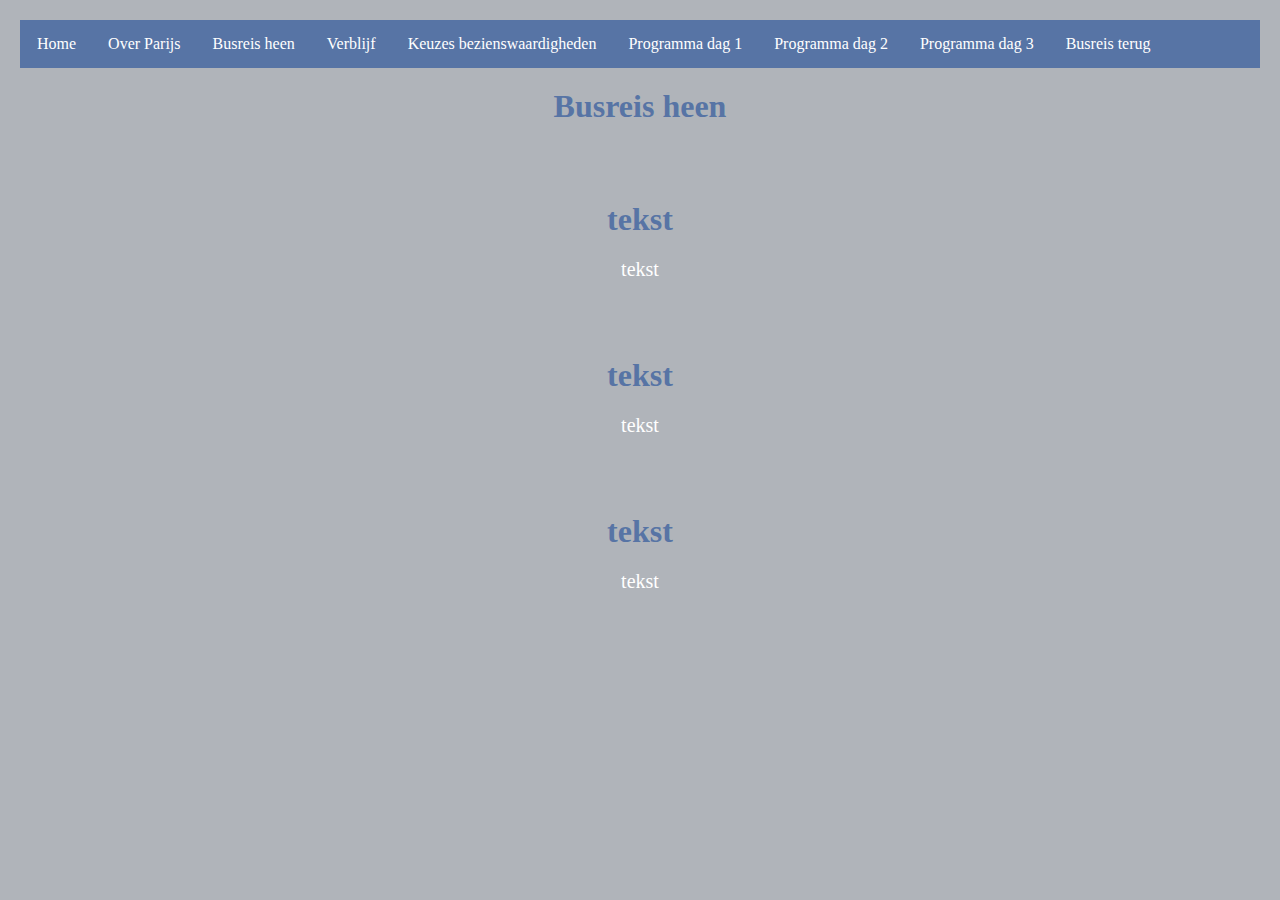
<file: busreisheen.html>
<html>
<head>
<title>Busreis heen</title>
<div class="w3-bar-block">
</div>

<link rel="stylesheet" type="text/css" href="style2.css">
</head>
<meta charset="UTF-8">
<meta name="viewport" content="width=device-width, initial-scale=1">

<body>

<ul>
  <li><a href="index.html">Home</a></li>
  <li><a href="overparijs.html">Over Parijs</a></li>
  <li><a href="busreisheen.html">Busreis heen</a></li>
  <li><a href="Verblijf.html">Verblijf</a></li>
  <li><a href="Keuzesbezienswaardigheden.html">Keuzes bezienswaardigheden</a></li>
  <li><a href="Programmadag1.html">Programma dag 1</a></li>
  <li><a href="Programmadag2.html">Programma dag 2</a></li>
  <li><a href="Programmadag3.html">Programma dag 3</a></li>
  <li><a href="Busreisterug.html">Busreis terug</a></li>
</ul>

    <h1 class="w3-jumbo"><b>Busreis heen</b></h1><br></br>
    <h1 class="w3-xxxlarge w3-text-red"><b>tekst</b></h1>
    <p>tekst</p><br></br>
    <h1 class="w3-xxxlarge w3-text-red"><b>tekst</b></h1>
    <p>tekst</p><br></br>
    <h1 class="w3-xxxlarge w3-text-red"><b>tekst</b></h1>
    <p>tekst</p>
  </div>

</body>
</html>
</file>
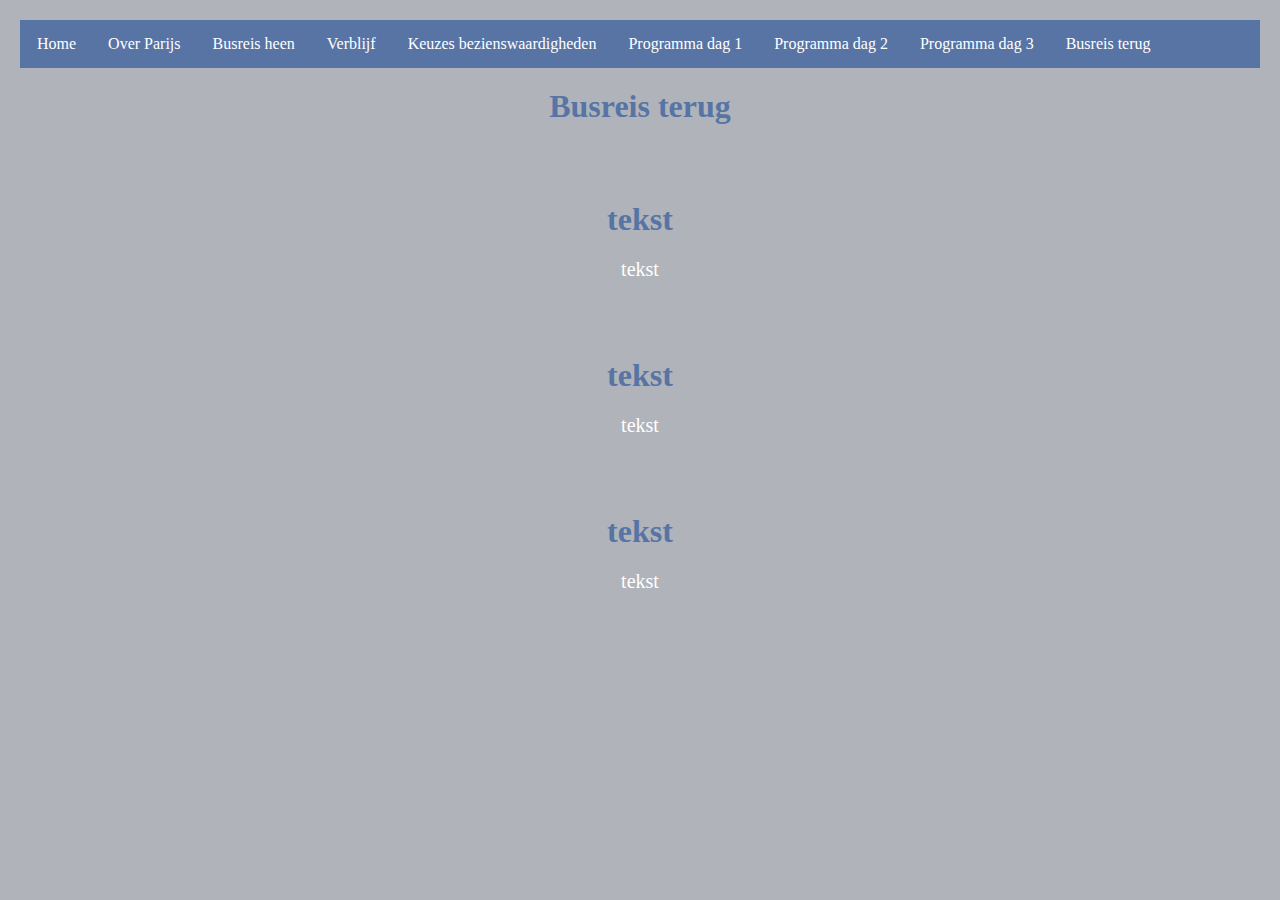
<file: busreisterug.html>
<html>
<head>
<title>Busreis terug</title>
<div class="w3-bar-block">
</div>

<link rel="stylesheet" type="text/css" href="style2.css">
</head>
<meta charset="UTF-8">
<meta name="viewport" content="width=device-width, initial-scale=1">

<body>

<ul>
  <li><a href="index.html">Home</a></li>
  <li><a href="OverParijs.html">Over Parijs</a></li>
  <li><a href="Busreisheen.html">Busreis heen</a></li>
  <li><a href="Verblijf.html">Verblijf</a></li>
  <li><a href="Keuzesbezienswaardigheden.html">Keuzes bezienswaardigheden</a></li>
  <li><a href="Programmadag1.html">Programma dag 1</a></li>
  <li><a href="Programmadag2.html">Programma dag 2</a></li>
  <li><a href="Programmadag3.html">Programma dag 3</a></li>
  <li><a href="Busreisterug.html">Busreis terug</a></li>
</ul>

    <h1 class="w3-jumbo"><b>Busreis terug</b></h1><br></br>
    <h1 class="w3-xxxlarge w3-text-red"><b>tekst</b></h1>
    <p>tekst</p><br></br>
    <h1 class="w3-xxxlarge w3-text-red"><b>tekst</b></h1>
    <p>tekst</p><br></br>
    <h1 class="w3-xxxlarge w3-text-red"><b>tekst</b></h1>
    <p>tekst</p>
  </div>

</body>
</html>
</file>
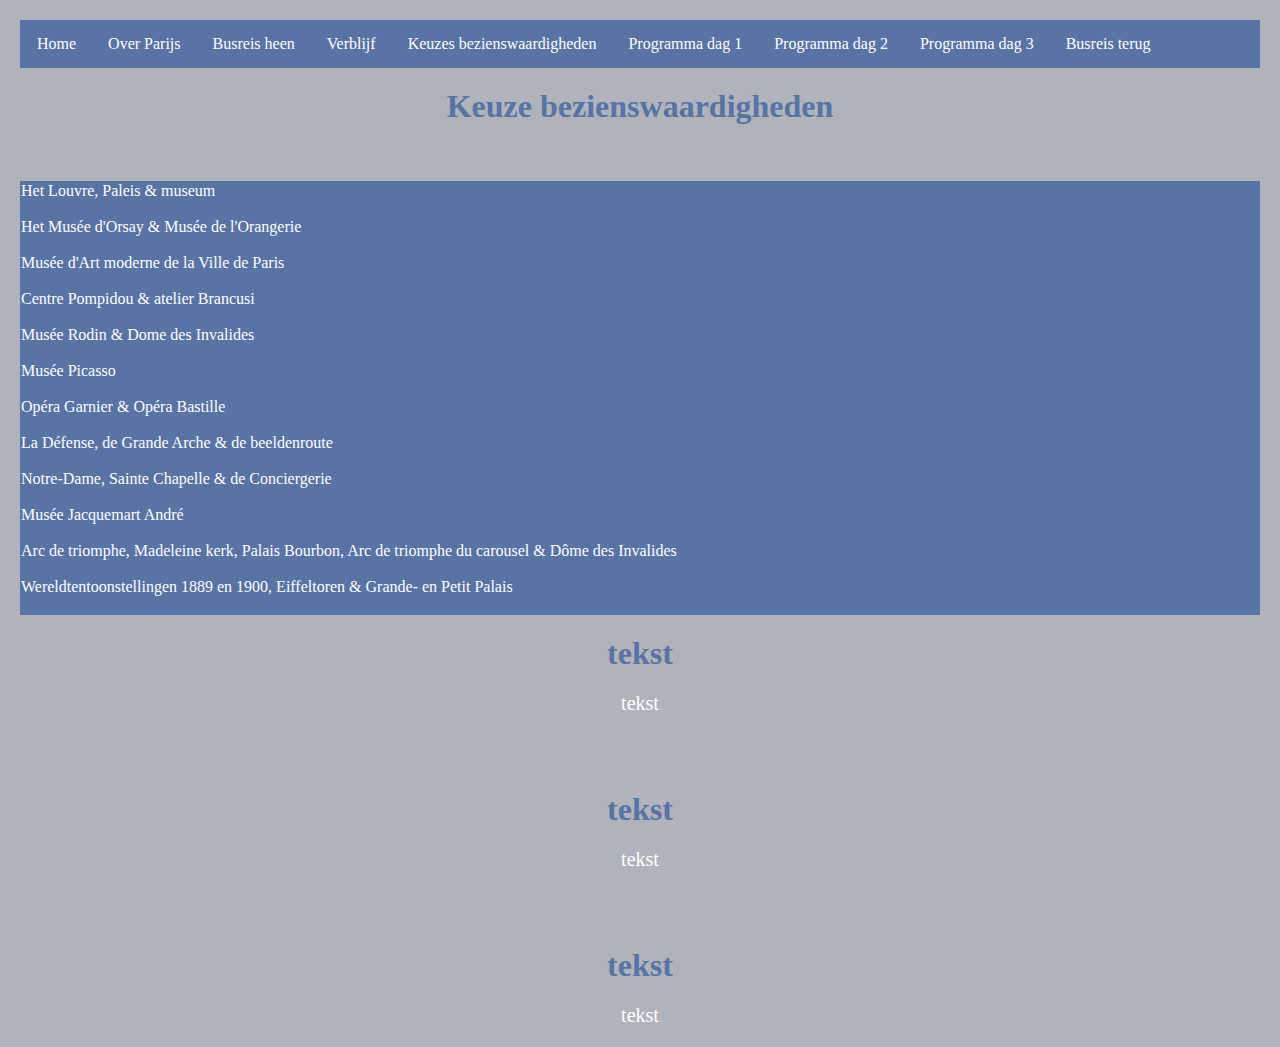
<file: keuzesbezienswaardigheden.html>
<html>
<head>
<title>Keuze bezienswaardigheden</title>
<div class="w3-bar-block">
</div>

<link rel="stylesheet" type="text/css" href="style2.css">
</head>
<meta charset="UTF-8">
<meta name="viewport" content="width=device-width, initial-scale=1">

<body>

<ul>
  <li><a href="index.html">Home</a></li>
  <li><a href="OverParijs.html">Over Parijs</a></li>
  <li><a href="Busreisheen.html">Busreis heen</a></li>
  <li><a href="Verblijf.html">Verblijf</a></li>
  <li><a href="Keuzesbezienswaardigheden.html">Keuzes bezienswaardigheden</a></li>
  <li><a href="Programmadag1.html">Programma dag 1</a></li>
  <li><a href="Programmadag2.html">Programma dag 2</a></li>
  <li><a href="Programmadag3.html">Programma dag 3</a></li>
  <li><a href="Busreisterug.html">Busreis terug</a></li>
</ul>

    <h1 class="w3-jumbo"><b>Keuze bezienswaardigheden</b></h1><br></br>

    <div>  <ul TYPE="square" style= "text-align: center;">
      <li>Het Louvre, Paleis & museum</li><br></br>
      <li>Het Musée d'Orsay & Musée de l'Orangerie</li><br></br>
      <li>Musée d'Art moderne de la Ville de Paris</li><br></br>
      <li>Centre Pompidou & atelier Brancusi</li><br></br>
      <li>Musée Rodin & Dome des Invalides</li><br></br>
      <li>Musée Picasso</li><br></br>
      <li>Opéra Garnier & Opéra Bastille</li><br></br>
      <li>La Défense, de Grande Arche & de beeldenroute</li><br></br>
      <li>Notre-Dame, Sainte Chapelle & de Conciergerie</li><br></br>
      <li>Musée Jacquemart André</li><br></br>
      <li>Arc de triomphe, Madeleine kerk, Palais Bourbon, Arc de triomphe du carousel & Dôme des Invalides</li><br></br>
      <li>Wereldtentoonstellingen 1889 en 1900, Eiffeltoren & Grande- en Petit Palais</li><br></br>
    </ul></div>
    <h1 class="w3-xxxlarge w3-text-red"><b>tekst</b></h1>
    <p>tekst</p><br></br>
    <h1 class="w3-xxxlarge w3-text-red"><b>tekst</b></h1>
    <p>tekst</p><br></br>
    <h1 class="w3-xxxlarge w3-text-red"><b>tekst</b></h1>
    <p>tekst</p>
  </div>

</body>
</html>
</file>
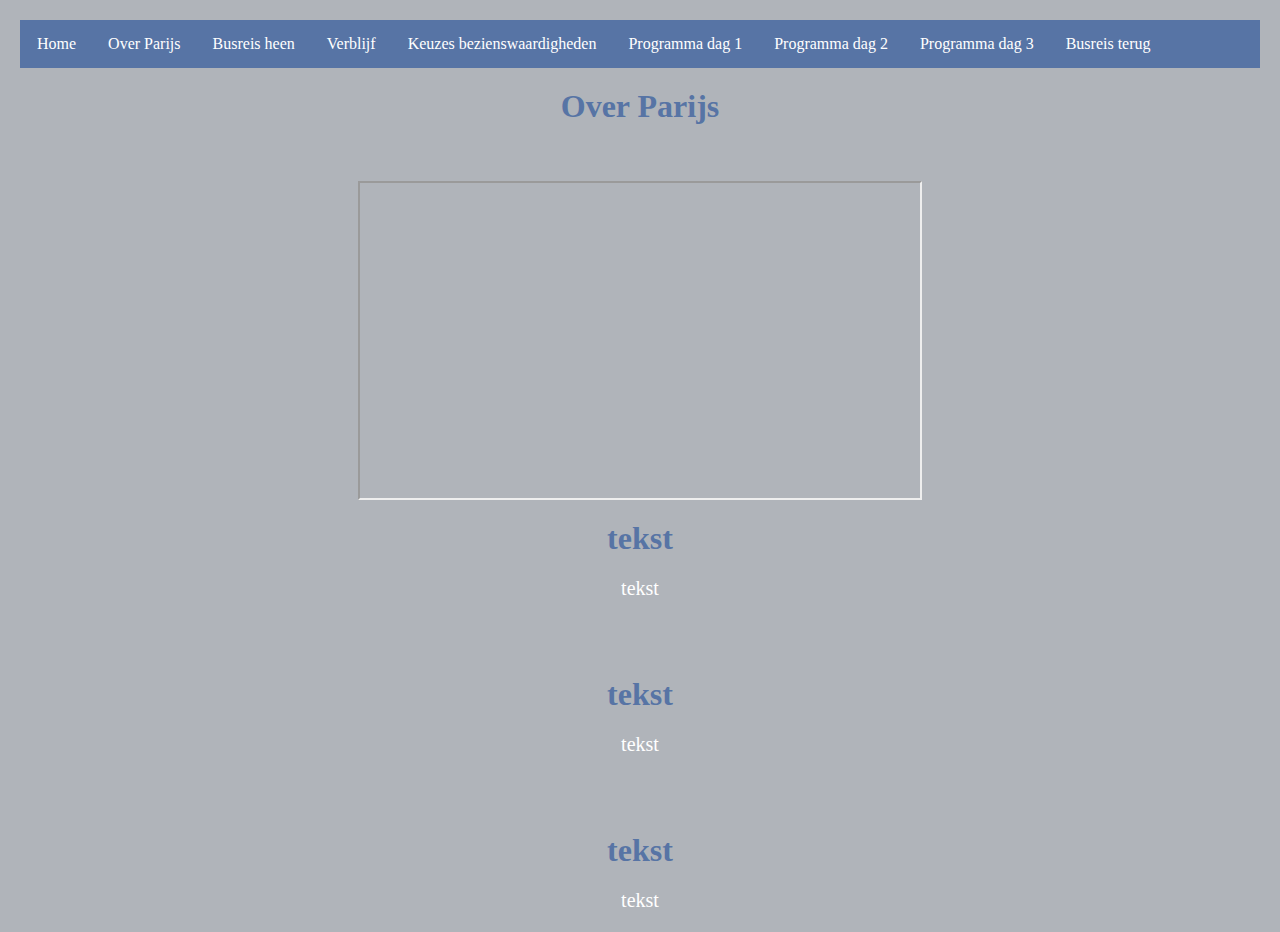
<file: overparijs.html>
<html>
<head>
<title>Over Parijs</title>
<div class="w3-bar-block">
</div>

<link rel="stylesheet" type="text/css" href="style2.css">
</head>
<meta charset="UTF-8">
<meta name="viewport" content="width=device-width, initial-scale=1">

<body>

<ul>
  <li><a href="index.html">Home</a></li>
  <li><a href="OverParijs.html">Over Parijs</a></li>
  <li><a href="Busreisheen.html">Busreis heen</a></li>
  <li><a href="Verblijf.html">Verblijf</a></li>
  <li><a href="Keuzesbezienswaardigheden.html">Keuzes bezienswaardigheden</a></li>
  <li><a href="Programmadag1.html">Programma dag 1</a></li>
  <li><a href="Programmadag2.html">Programma dag 2</a></li>
  <li><a href="Programmadag3.html">Programma dag 3</a></li>
  <li><a href="Busreisterug.html">Busreis terug</a></li>
</ul>

    <h1 class="w3-jumbo"><b>Over Parijs</b></h1><br></br>

<div align="center">
<iframe width="560" height="315"
src="https://www.youtube.com/embed/H9TzD5yFu7E" <frameborder="0" allowfullscreen>
</iframe> </div>

    <h1 class="w3-xxxlarge w3-text-red"><b>tekst</b></h1>
    <p>tekst</p><br></br>
    <h1 class="w3-xxxlarge w3-text-red"><b>tekst</b></h1>
    <p>tekst</p><br></br>
    <h1 class="w3-xxxlarge w3-text-red"><b>tekst</b></h1>
    <p>tekst</p>
  </div>



</body>
</html>
</file>
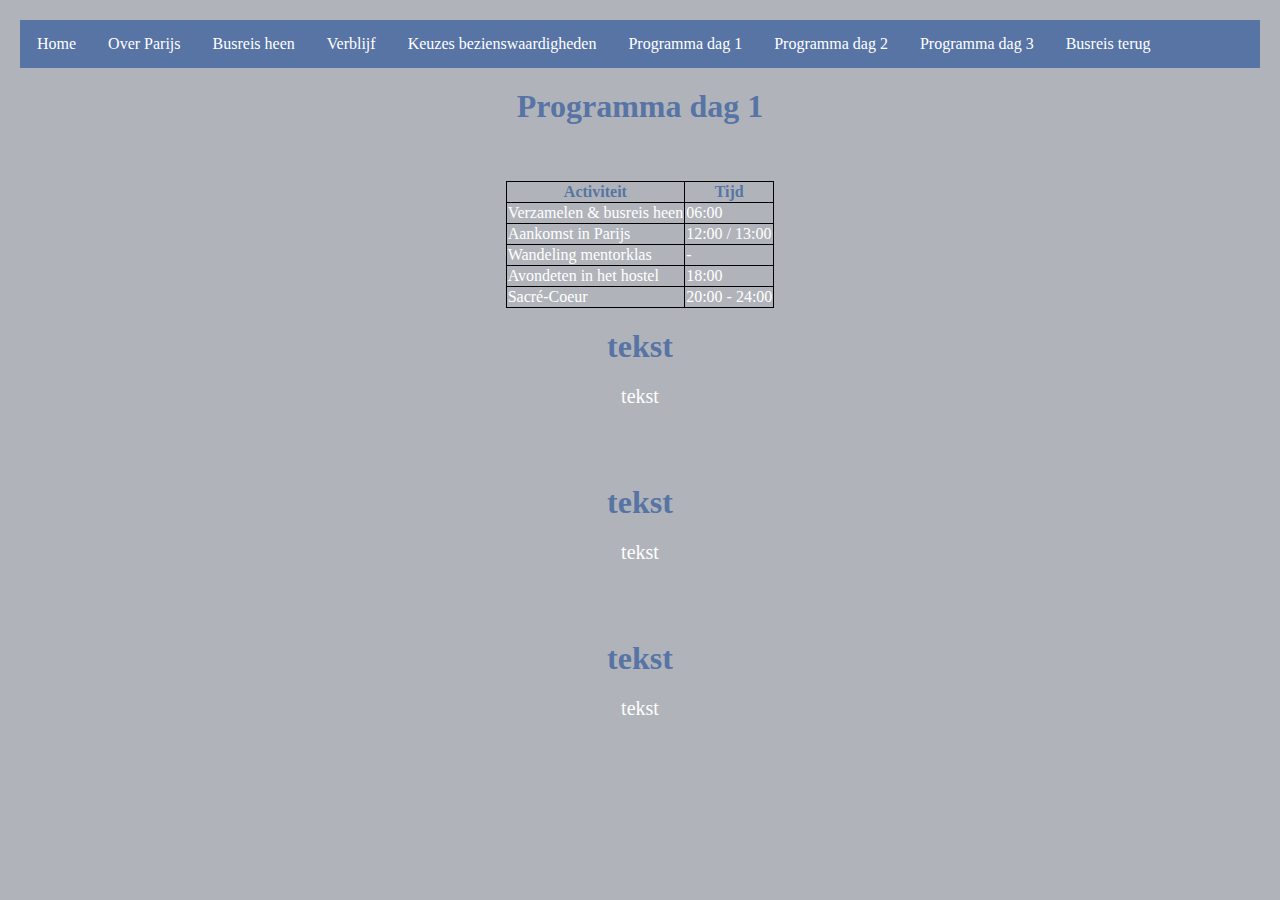
<file: programmadag1.html>
<html>
<head>
<title>Programma dag 1</title>
<div class="w3-bar-block">
</div>

<link rel="stylesheet" type="text/css" href="style2.css">
</head>
<meta charset="UTF-8">
<meta name="viewport" content="width=device-width, initial-scale=1">

<body>

<ul>
  <li><a href="index.html">Home</a></li>
  <li><a href="OverParijs.html">Over Parijs</a></li>
  <li><a href="Busreisheen.html">Busreis heen</a></li>
  <li><a href="Verblijf.html">Verblijf</a></li>
  <li><a href="Keuzesbezienswaardigheden.html">Keuzes bezienswaardigheden</a></li>
  <li><a href="Programmadag1.html">Programma dag 1</a></li>
  <li><a href="Programmadag2.html">Programma dag 2</a></li>
  <li><a href="Programmadag3.html">Programma dag 3</a></li>
  <li><a href="Busreisterug.html">Busreis terug</a></li>
</ul>

    <h1 class="w3-jumbo"><b>Programma dag 1</b></h1><br></br>
    <TABLE BORDER="1" align="center">
    <TR> <TH>Activiteit</TH> <TH>Tijd</TH></TR>
    <TR> <TD>Verzamelen & busreis heen</TD> <TD> 06:00 </TD></TR>
    <TR> <TD>Aankomst in Parijs</TD> <TD> 12:00 / 13:00 </TD></TR>
    <TR> <TD>Wandeling mentorklas</TD> <TD> - </TD></TR>
    <TR> <TD>Avondeten in het hostel</TD> <TD> 18:00 </TD></TR>
    <TR> <TD>Sacré-Coeur</TD> <TD> 20:00 - 24:00 </TD></TR>
    </TABLE>
    <h1 class="w3-xxxlarge w3-text-red"><b>tekst</b></h1>
    <p>tekst</p><br></br>
    <h1 class="w3-xxxlarge w3-text-red"><b>tekst</b></h1>
    <p>tekst</p><br></br>
    <h1 class="w3-xxxlarge w3-text-red"><b>tekst</b></h1>
    <p>tekst</p>
  </div>

</body>
</html>
</file>
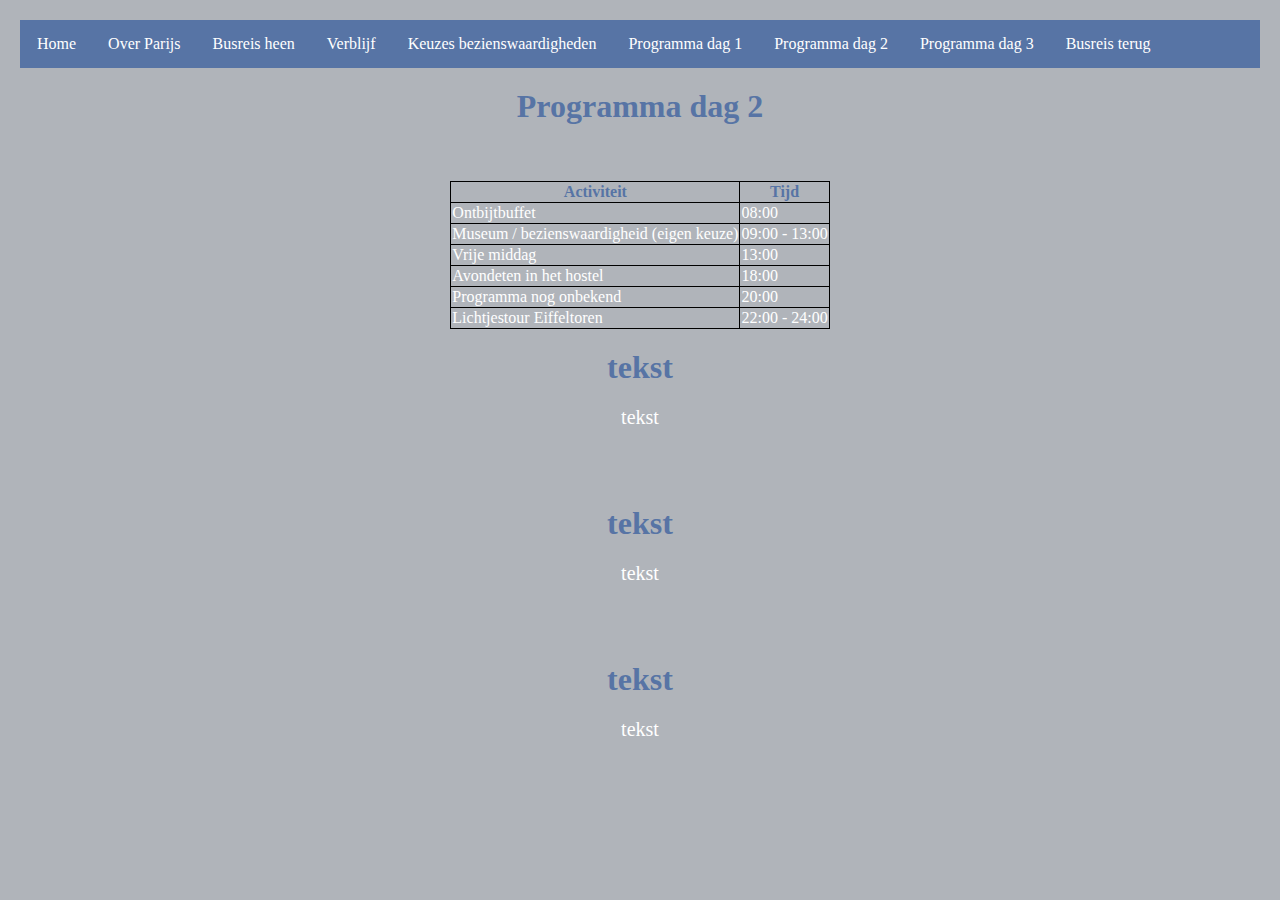
<file: programmadag2.html>
<html>
<head>
<title>Programma dag 2</title>
<div class="w3-bar-block">
</div>

<link rel="stylesheet" type="text/css" href="style2.css">
</head>
<meta charset="UTF-8">
<meta name="viewport" content="width=device-width, initial-scale=1">

<body>

<ul>
  <li><a href="index.html">Home</a></li>
  <li><a href="OverParijs.html">Over Parijs</a></li>
  <li><a href="Busreisheen.html">Busreis heen</a></li>
  <li><a href="Verblijf.html">Verblijf</a></li>
  <li><a href="Keuzesbezienswaardigheden.html">Keuzes bezienswaardigheden</a></li>
  <li><a href="Programmadag1.html">Programma dag 1</a></li>
  <li><a href="Programmadag2.html">Programma dag 2</a></li>
  <li><a href="Programmadag3.html">Programma dag 3</a></li>
  <li><a href="Busreisterug.html">Busreis terug</a></li>
</ul>

    <h1 class="w3-jumbo"><b>Programma dag 2</b></h1><br></br>
    <TABLE BORDER="1" align="center">
    <TR> <TH>Activiteit</TH> <TH>Tijd</TH></TR>
    <TR> <TD>Ontbijtbuffet</TD> <TD> 08:00 </TD></TR>
    <TR> <TD>Museum / bezienswaardigheid (eigen keuze)</TD> <TD> 09:00 - 13:00 </TD></TR>
    <TR> <TD>Vrije middag </TD> <TD>13:00</TD></TR>
    <TR> <TD>Avondeten in het hostel</TD> <TD> 18:00 </TD></TR>
    <TR> <TD>Programma nog onbekend</TD> <TD> 20:00 </TD></TR>
    <TR> <TD>Lichtjestour Eiffeltoren</TD> <TD> 22:00 - 24:00 </TD></TR>
    </TABLE>
    <h1 class="w3-xxxlarge w3-text-red"><b>tekst</b></h1>
    <p>tekst</p><br></br>
    <h1 class="w3-xxxlarge w3-text-red"><b>tekst</b></h1>
    <p>tekst</p><br></br>
    <h1 class="w3-xxxlarge w3-text-red"><b>tekst</b></h1>
    <p>tekst</p>
  </div>

</body>
</html>
</file>
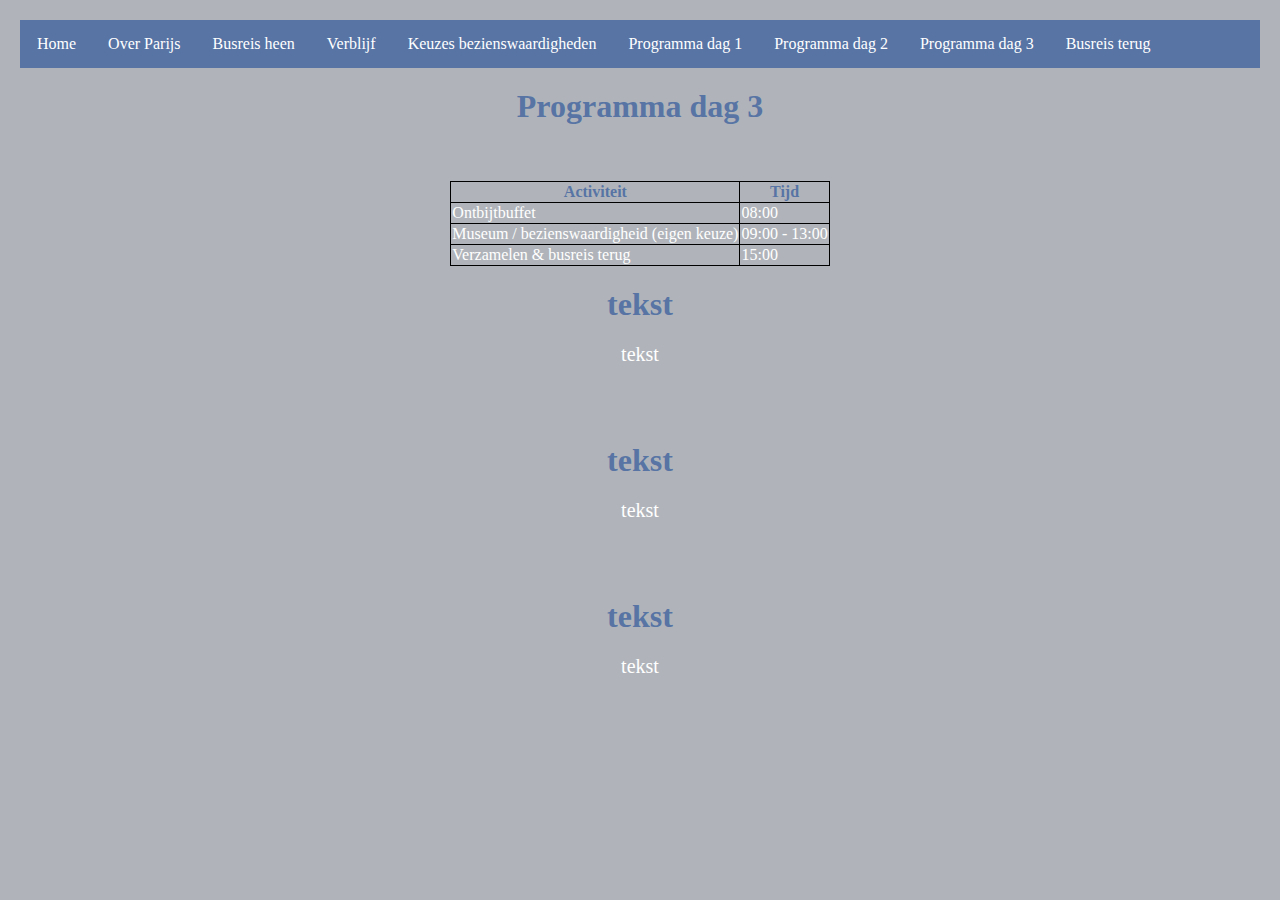
<file: programmadag3.html>
<html>
<head>
<title>Programma dag 3</title>
<div class="w3-bar-block">
</div>

<link rel="stylesheet" type="text/css" href="style2.css">
</head>
<meta charset="UTF-8">
<meta name="viewport" content="width=device-width, initial-scale=1">

<body>

<ul>
  <li><a href="index.html">Home</a></li>
  <li><a href="OverParijs.html">Over Parijs</a></li>
  <li><a href="Busreisheen.html">Busreis heen</a></li>
  <li><a href="Verblijf.html">Verblijf</a></li>
  <li><a href="Keuzesbezienswaardigheden.html">Keuzes bezienswaardigheden</a></li>
  <li><a href="Programmadag1.html">Programma dag 1</a></li>
  <li><a href="Programmadag2.html">Programma dag 2</a></li>
  <li><a href="Programmadag3.html">Programma dag 3</a></li>
  <li><a href="Busreisterug.html">Busreis terug</a></li>
</ul>

    <h1 class="w3-jumbo"><b>Programma dag 3</b></h1><br></br>
    <TABLE BORDER="1" align="center">
    <TR> <TH>Activiteit</TH> <TH>Tijd</TH></TR>
    <TR> <TD>Ontbijtbuffet</TD> <TD> 08:00 </TD></TR>
    <TR> <TD>Museum / bezienswaardigheid (eigen keuze)</TD> <TD> 09:00 - 13:00 </TD></TR>
    <TR> <TD>Verzamelen & busreis terug </TD> <TD> 15:00 </TD></TR>
    </TABLE>
    <h1 class="w3-xxxlarge w3-text-red"><b>tekst</b></h1>
    <p>tekst</p><br></br>
    <h1 class="w3-xxxlarge w3-text-red"><b>tekst</b></h1>
    <p>tekst</p><br></br>
    <h1 class="w3-xxxlarge w3-text-red"><b>tekst</b></h1>
    <p>tekst</p>
  </div>

</body>
</html>
</file>
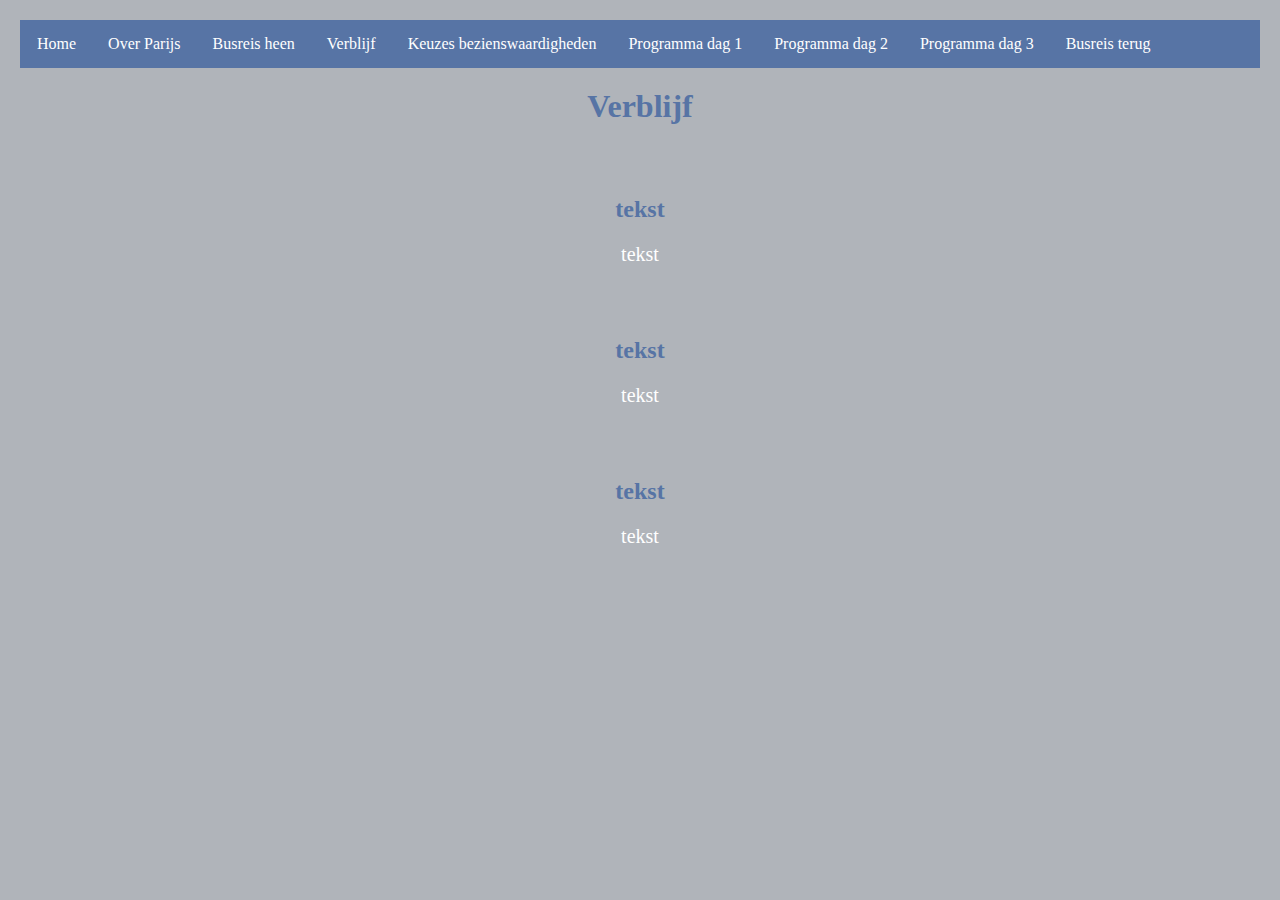
<file: verblijf.html>
<html>
<head>
<title>Verblijf</title>
<div class="w3-bar-block">
</div>

<link rel="stylesheet" type="text/css" href="style2.css">
</head>
<meta charset="UTF-8">
<meta name="viewport" content="width=device-width, initial-scale=1">

<body>

<ul>
  <li><a href="index.html">Home</a></li>
  <li><a href="OverParijs.html">Over Parijs</a></li>
  <li><a href="Busreisheen.html">Busreis heen</a></li>
  <li><a href="Verblijf.html">Verblijf</a></li>
  <li><a href="Keuzesbezienswaardigheden.html">Keuzes bezienswaardigheden</a></li>
  <li><a href="Programmadag1.html">Programma dag 1</a></li>
  <li><a href="Programmadag2.html">Programma dag 2</a></li>
  <li><a href="Programmadag3.html">Programma dag 3</a></li>
  <li><a href="Busreisterug.html">Busreis terug</a></li>
</ul>

<h1 class="w3-jumbo"><b>Verblijf</b></h1><br></br>
<h2 class="w3-xxxlarge w3-text-red">tekst</h2>
<p>tekst</p><br></br>
<h2 class="w3-xxxlarge w3-text-red">tekst</h2>
<p>tekst</p><br></br>
<h2 class="w3-xxxlarge w3-text-red">tekst</h2>
<p>tekst</p>

</div>

</body>
</html>
</file>
<file: style2.css>
body
{
background-color: #b0b4ba;
font-family: verdana;
margin: 20px;
padding: 0px;
color: white;
}

h1
{
color: #5774a5;
margin: 20px;
padding: 0px;
text-align: center;
}

h2
{
color: #5774a5;
margin: 15px;
padding: 0px;
text-align: center;
}

table {
    border-collapse: collapse;
}

th {
  color: #5774a5
}

table, td  {
    border: 1px solid black;
}

ul2 {
    padding: 0px;
    text-align: center;
}

p
{
font-family: verdana;
font-size: 20px;
color: #ffffff;
text-align: center;
}

#foto{
  width: 60px;
}


ul {
    list-style-type: none;
    margin: 0;
    padding: 0;
    overflow: hidden;
    border: 1px solid #5774a5;
    background-color: #5774a5;
}

li {
    float: left;
}

li a {
    display: block;
    color: #ffffff;
    text-align: center;
    padding: 14px 16px;
    text-decoration: none;
}

li a:hover:not(.active) {
    background-color: #ddd;
}

li a.active {
    color: white;
    background-color: #4CAF50;
}
</file>
